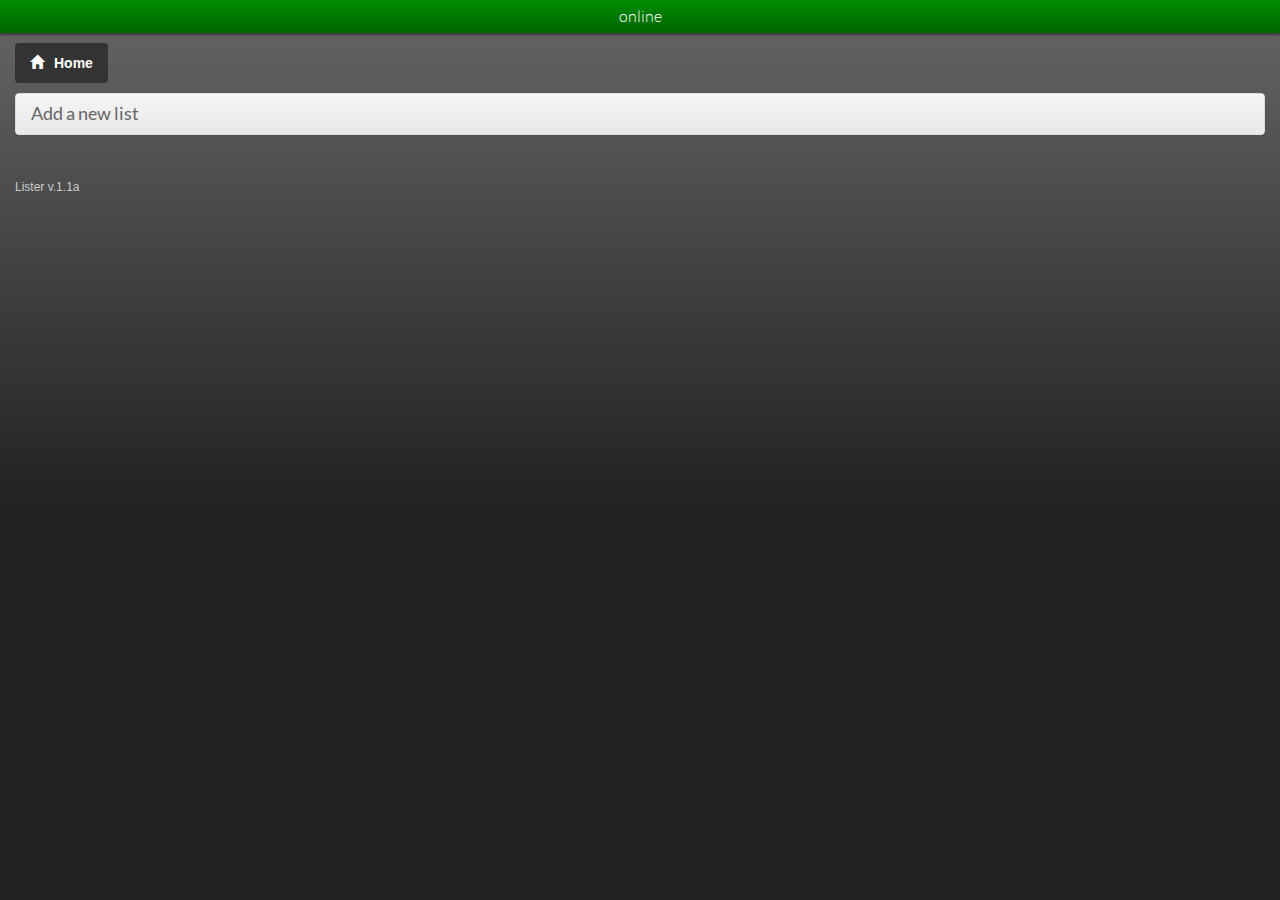
<file: index.html>
<!DOCTYPE html>
<html manifest="/cache.manifest">
<head>
	<title>Lister</title>
	<link rel="apple-touch-icon" href="/images/apple-touch-icon.png"/>

	<meta name="apple-mobile-web-app-capable" content="yes">
	<meta name="apple-mobile-web-app-status-bar-style" content="black" />
	<meta name="mobile-web-app-capable" content="yes">
	
	<meta name="viewport" content="width=device-width, maximum-scale=1.0" />
	
	<link rel="stylesheet" href="/styles.css">
	<link rel="stylesheet" href="/bootstrap.css">
	<link rel="stylesheet" href="/bootstrap-theme.css">
	
	<link rel="apple-touch-startup-image" href="/images/startup-portrait.png" media="(orientation:portrait)" />
	<link rel="apple-touch-startup-image" href="/images/startup-landscape.png" media="(orientation:landscape)" />
	
	<script type="text/javascript" src="/jquery-1.10.2.min.js" ></script>
	<script type="text/javascript" src="/bootstrap.min.js" ></script>
	<script type="text/javascript" src="/jquery-ui.min.js" ></script>
	<script type="text/javascript" src="/jquery.ui.touch-punch.min.js" ></script>
	<script type="text/javascript" src="/simpleStorage.js" ></script>
	<script type="text/javascript" src="/less-1.4.0.js" ></script>
	<script type="text/javascript" src="/javascript.js" ></script>
</head>
<body>
	<div class="container-fluid">
		<div class="row hdr">
			<div class="col-md-12 online-status">
				<span>Checking...</span>
			</div>
			<div class="col-md-12">
				<ul class="nav nav-pills">
					<li>
						<a href="/"><span class="glyphicon glyphicon-home"></span>Home</a>
					</li>
				</ul>
			</div>
		</div>

		<div class="row ui-content">	
			<div class="col-md-12">
				<div class="panel-group" id="Add-new-list">
					<div class="panel panel-default">
						<div class="panel-heading">
							<h4>
								<a data-toggle="collapse" data-parent="#Add-new-list" href="#AddListForm">Add a new list</a>
							</h4>
						</div>
						<div id="AddListForm" class="panel-collapse collapse">
							<div class="panel-body">
								<form class="form-horizontal" role="form">
									<div class="form-group">
										<label for="text-add-list-name" class="col-sm-2 control-label">List name</label>
										<div class="col-sm-10">
											<input type="text" name="text-add-list-name" id="text-add-list-name" class="form-control" value="" />
										</div>
									</div>
									<div class="form-group">
										<label for="select-add-list-color" class="col-sm-2 control-label">List color</label>
										<div class="col-sm-10">
											<select name="select-add-list-color" id="select-add-list-color" class="form-control">
												<option value="#ffffff">None</option>
												<option value="#ff0000">Red</option>
												<option value="#ff8000">Orange</option>
												<option value="#ffff00">Yellow</option>
												<option value="#36d900">Green</option>
												<option value="#0080ff">Blue</option>
												<option value="#3600d9">Indigo</option>
												<option value="#a300d9">Violet</option>
											</select>
										</div>
									</div>
									<div class="form-group">
										<label for="redirect-add-list" class="col-sm-2 control-label">Start adding list items?</label>
										<div class="col-sm-10">
											<select name="redirect-add-list" id="redirect-add-list" class="form-control">
												<option value="no">No</option>
												<option value="yes">Yes</option>
											</select>
										</div>
									</div>
									<div class="form-group">
										<div class="col-sm-offset-2 col-sm-10">
											<button class="btn-add-list btn btn-default">Add list</button>
										</div>
									</div>
								</form>
							</div>
						</div>
					</div>
				</div>
			</div>
			<div class="col-md-12 display-lists"></div>
		</div>

		<div class="row">
			<div class="col-md-12 app-name">
				<h6>Lister v.1.1a</h6>
			</div>
		</div>
		
		<div class="modal fade" id="DeleteListModal" tabindex="-1" role="dialog" aria-labelledby="DeleteListModalLabel" aria-hidden="true">
		  <div class="modal-dialog">
			<div class="modal-content">
			  <div class="modal-header">
				<button type="button" class="close" data-dismiss="modal"><span aria-hidden="true">&times;</span><span class="sr-only">Close</span></button>
				<h4 class="modal-title" id="myModalLabel">Delete list</h4>
			  </div>
			  <div class="modal-body">
				<p>Are you sure you wish to delete this list and all its children?</p>
				<p>This process cannot be undone.</p>
			  </div>
			  <div class="modal-footer">
				<button type="button" class="btn btn-default" data-dismiss="modal">Close</button>
				<button type="button" class="btn btn-danger btn-list-delete">Delete</button>
			  </div>
			</div>
		  </div>
		</div>
		
		<div class="modal fade" id="UpdateModal" tabindex="-1" role="dialog" aria-labelledby="UpdateModalLabel" aria-hidden="true">
			<div class="modal-dialog">
				<div class="modal-content">
					<div class="modal-header">
						<button type="button" class="close" data-dismiss="modal"><span aria-hidden="true">&times;</span><span class="sr-only">Close</span></button>
						<h4 class="modal-title" id="myModalLabel">Update available</h4>
					</div>
					<div class="modal-body">
						<p>An update is available, would you like to reload now?</p>
					</div>
					<div class="modal-footer">
						<button type="button" class="btn btn-default" data-dismiss="modal">Close</button>
						<button type="button" class="btn btn-danger btn-update">Update</button>
					</div>
				</div>
			</div>
		</div>
	</div>
</body>
</html>
</file>
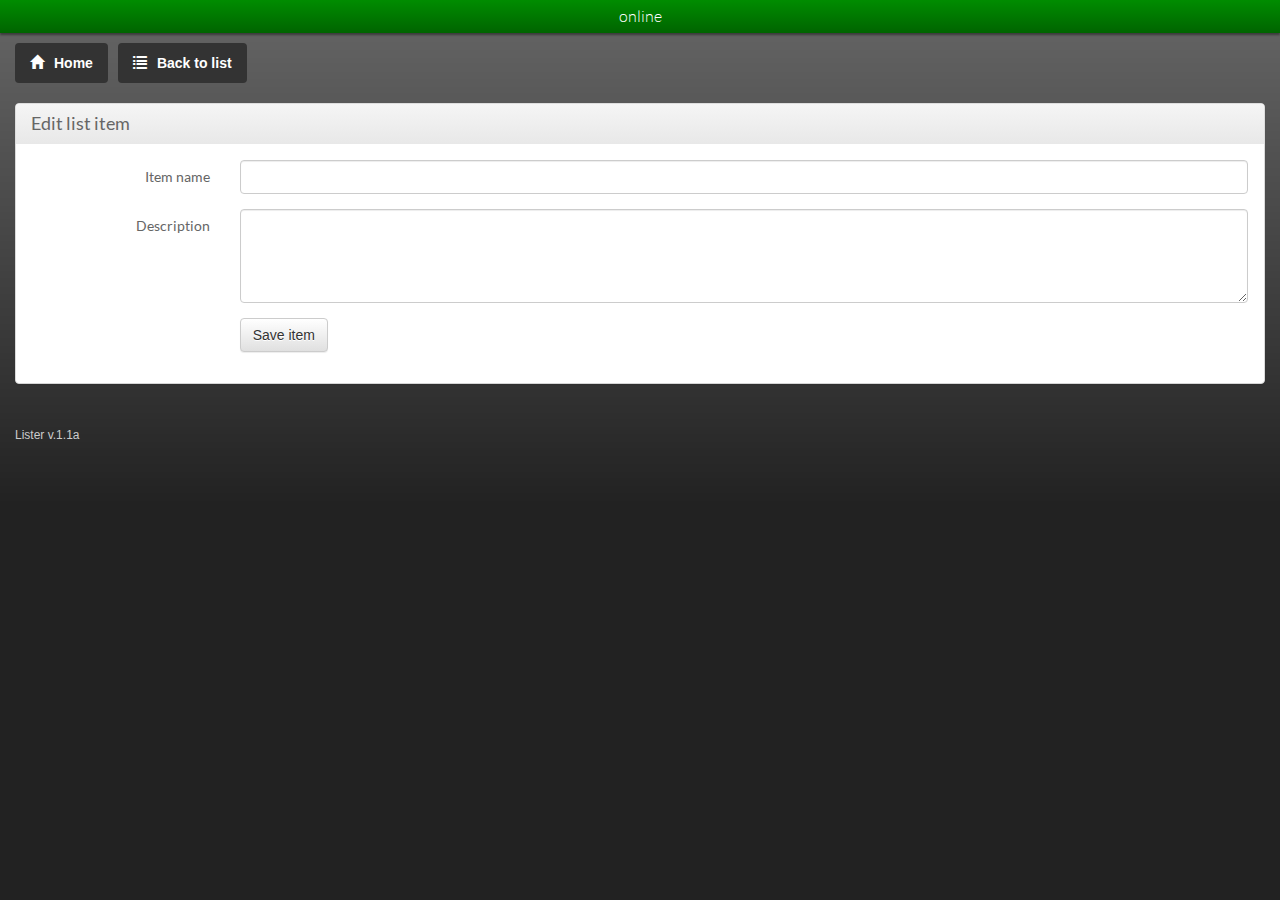
<file: edit-item.html>
<!DOCTYPE html>
<html manifest="/cache.manifest">
<head>
	<title>Lister</title>
	<link rel="apple-touch-icon" href="/images/apple-touch-icon.png"/>

	<meta name="apple-mobile-web-app-capable" content="yes">
	<meta name="apple-mobile-web-app-status-bar-style" content="black" />
	<meta name="mobile-web-app-capable" content="yes">
	
	<meta name="viewport" content="width=device-width, maximum-scale=1.0" />
	
	<link rel="stylesheet" href="/styles.css">
	<link rel="stylesheet" href="/bootstrap.css">
	<link rel="stylesheet" href="/bootstrap-theme.css">
	
	<link rel="apple-touch-startup-image" href="/images/startup-portrait.png" media="(orientation:portrait)" />
	<link rel="apple-touch-startup-image" href="/images/startup-landscape.png" media="(orientation:landscape)" />
	
	<script type="text/javascript" src="/jquery-1.10.2.min.js" ></script>
	<script type="text/javascript" src="/bootstrap.min.js" ></script>
	<script type="text/javascript" src="/jquery-ui.min.js" ></script>
	<script type="text/javascript" src="/jquery.ui.touch-punch.min.js" ></script>
	<script type="text/javascript" src="/simpleStorage.js" ></script>
	<script type="text/javascript" src="/less-1.4.0.js" ></script>
	<script type="text/javascript" src="/javascript.js" ></script>
</head>
<body>
	<div class="container-fluid">
		<div class="row hdr">
			<div class="col-md-12 online-status">
				<span>Checking...</span>
			</div>
			<div class="col-md-12">
				<ul class="nav nav-pills">
					<li>
						<a href="/"><span class="glyphicon glyphicon-home"></span>Home</a>
					</li>
					<li>
						<a href="/list.html"><span class="glyphicon glyphicon-list"></span>Back to list</a>
					</li>
				</ul>
			</div>
			<div class="col-md-12">
				<h2 class="selected-list-name"></h2>
			</div>
		</div>
		
		<div class="row ui-content">	
			<div class="col-md-12">
				<div class="panel-group" id="Edit-new-list-item">
					<div class="panel panel-default">
						<div class="panel-heading">
							<h4>Edit list item</h4>
						</div>
						<div id="EditListItemForm" class="panel">
							<div class="panel-body">
								<form class="form-horizontal" role="form">
									<div class="form-group">
										<label for="text-edit-list-item" class="col-sm-2 control-label">Item name</label>
										<div class="col-sm-10">
											<input type="text" name="text-edit-list-item" id="text-edit-list-item" class="form-control" value="" />
										</div>
									</div>
									<div class="form-group">
										<label for="textarea-edit-list-item-description" class="col-sm-2 control-label">Description</label>
										<div class="col-sm-10">
											<textarea cols="40" rows="4" class="form-control" name="textarea-edit-list-item-description" id="textarea-edit-list-item-description" ></textarea>
										</div>
									</div>
									<div class="form-group">
										<div class="col-sm-offset-2 col-sm-10">
											<button class="btn-save-item btn btn-default">Save item</button>
										</div>
									</div>
								</form>
							</div>
						</div>
					</div>
				</div>
			</div>
		</div>

		<div class="row">
			<div class="col-md-12 app-name">
				<h6>Lister v.1.1a</h6>
			</div>
		</div>
		
		<div class="modal fade" id="UpdateModal" tabindex="-1" role="dialog" aria-labelledby="UpdateModalLabel" aria-hidden="true">
			<div class="modal-dialog">
				<div class="modal-content">
					<div class="modal-header">
						<button type="button" class="close" data-dismiss="modal"><span aria-hidden="true">&times;</span><span class="sr-only">Close</span></button>
						<h4 class="modal-title" id="myModalLabel">Update available</h4>
					</div>
					<div class="modal-body">
						<p>An update is available, would you like to reload now?</p>
					</div>
					<div class="modal-footer">
						<button type="button" class="btn btn-default" data-dismiss="modal">Close</button>
						<button type="button" class="btn btn-danger btn-update">Update</button>
					</div>
				</div>
			</div>
		</div>
	</div>
</body>
</html>
</file>
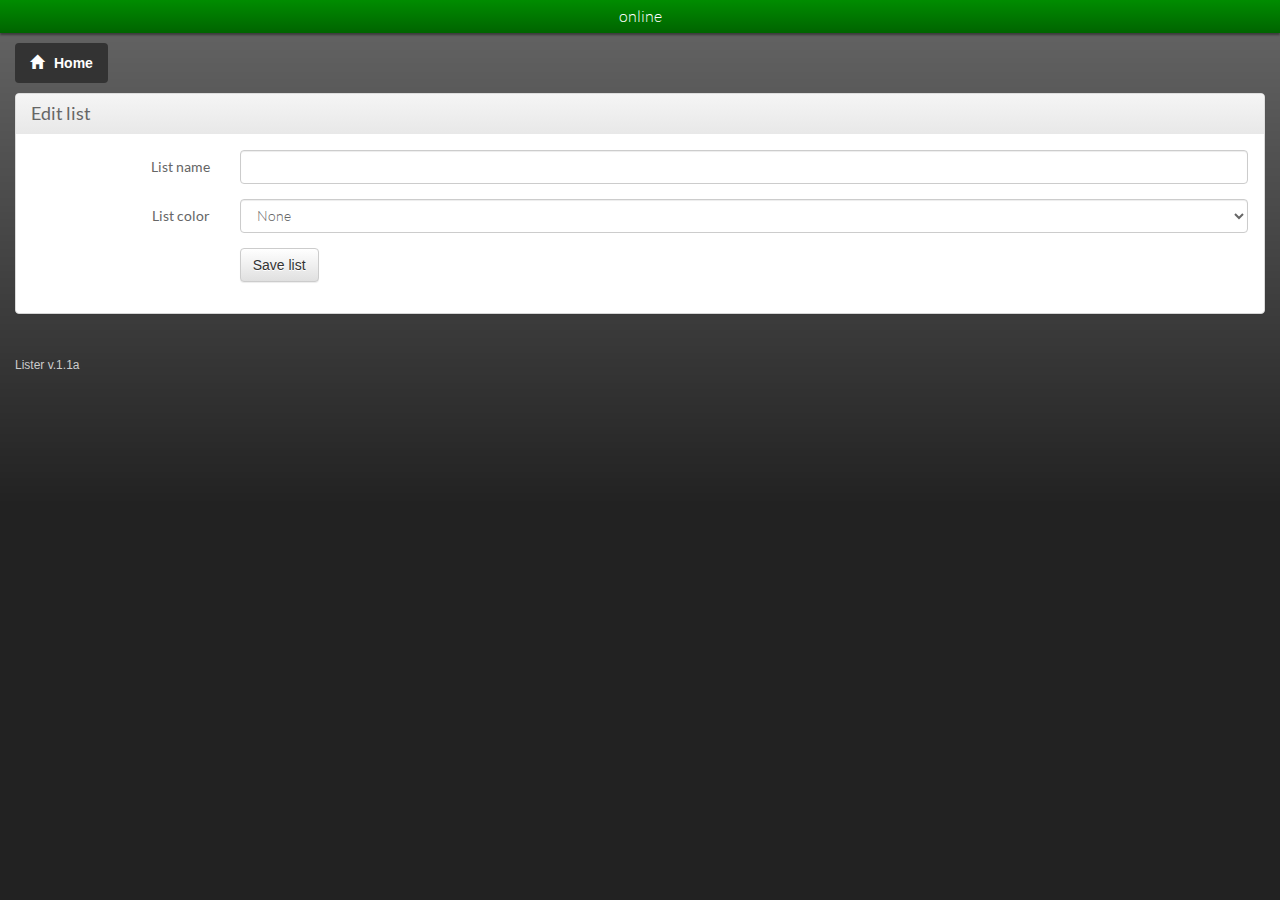
<file: edit.html>
<!DOCTYPE html>
<html manifest="/cache.manifest">
<head>
	<title>Lister</title>
	<link rel="apple-touch-icon" href="/images/apple-touch-icon.png"/>

	<meta name="apple-mobile-web-app-capable" content="yes">
	<meta name="apple-mobile-web-app-status-bar-style" content="black" />
	<meta name="mobile-web-app-capable" content="yes">
	
	<meta name="viewport" content="width=device-width, maximum-scale=1.0" />
	
	<link rel="stylesheet" href="/styles.css">
	<link rel="stylesheet" href="/bootstrap.css">
	<link rel="stylesheet" href="/bootstrap-theme.css">
	
	<link rel="apple-touch-startup-image" href="/images/startup-portrait.png" media="(orientation:portrait)" />
	<link rel="apple-touch-startup-image" href="/images/startup-landscape.png" media="(orientation:landscape)" />
	
	<script type="text/javascript" src="/jquery-1.10.2.min.js" ></script>
	<script type="text/javascript" src="/bootstrap.min.js" ></script>
	<script type="text/javascript" src="/jquery-ui.min.js" ></script>
	<script type="text/javascript" src="/jquery.ui.touch-punch.min.js" ></script>
	<script type="text/javascript" src="/simpleStorage.js" ></script>
	<script type="text/javascript" src="/less-1.4.0.js" ></script>
	<script type="text/javascript" src="/javascript.js" ></script>
</head>
<body>
	<div class="container-fluid">
		<div class="row hdr">
			<div class="col-md-12 online-status">
				<span>Checking...</span>
			</div>
			<div class="col-md-12">
				<ul class="nav nav-pills">
					<li>
						<a href="/"><span class="glyphicon glyphicon-home"></span>Home</a>
					</li>
				</ul>
			</div>
		</div>
		
		<div class="row ui-content">	
			<div class="col-md-12">
				<div class="panel-group" id="Add-new-list">
					<div class="panel panel-default">
						<div class="panel-heading">
							<h4>Edit list</h4>
						</div>
						<div id="AddListForm" class="panel">
							<div class="panel-body">
								<form class="form-horizontal" role="form">
									<div class="form-group">
										<label for="text-edit-list-name" class="col-sm-2 control-label">List name</label>
										<div class="col-sm-10">
											<input type="text" name="text-edit-list-name" id="text-edit-list-name" class="form-control" value="" />
										</div>
									</div>
									<div class="form-group">
										<label for="select-edit-list-color" class="col-sm-2 control-label">List color</label>
										<div class="col-sm-10">
											<select name="select-edit-list-color" id="select-edit-list-color" class="form-control">
												<option value="#ffffff">None</option>
												<option value="#ff0000">Red</option>
												<option value="#ff8000">Orange</option>
												<option value="#ffff00">Yellow</option>
												<option value="#36d900">Green</option>
												<option value="#0080ff">Blue</option>
												<option value="#3600d9">Indigo</option>
												<option value="#a300d9">Violet</option>
											</select>
										</div>
									</div>
									<div class="form-group">
										<div class="col-sm-offset-2 col-sm-10">
											<button class="btn-save-list btn btn-default">Save list</button>
										</div>
									</div>
								</form>
							</div>
						</div>
					</div>
				</div>
			</div>
		</div>

		<div class="row">
			<div class="col-md-12 app-name">
				<h6>Lister v.1.1a</h6>
			</div>
		</div>
		
		<div class="modal fade" id="UpdateModal" tabindex="-1" role="dialog" aria-labelledby="UpdateModalLabel" aria-hidden="true">
			<div class="modal-dialog">
				<div class="modal-content">
					<div class="modal-header">
						<button type="button" class="close" data-dismiss="modal"><span aria-hidden="true">&times;</span><span class="sr-only">Close</span></button>
						<h4 class="modal-title" id="myModalLabel">Update available</h4>
					</div>
					<div class="modal-body">
						<p>An update is available, would you like to reload now?</p>
					</div>
					<div class="modal-footer">
						<button type="button" class="btn btn-default" data-dismiss="modal">Close</button>
						<button type="button" class="btn btn-danger btn-update">Update</button>
					</div>
				</div>
			</div>
		</div>
	</div>
</body>
</html>
</file>
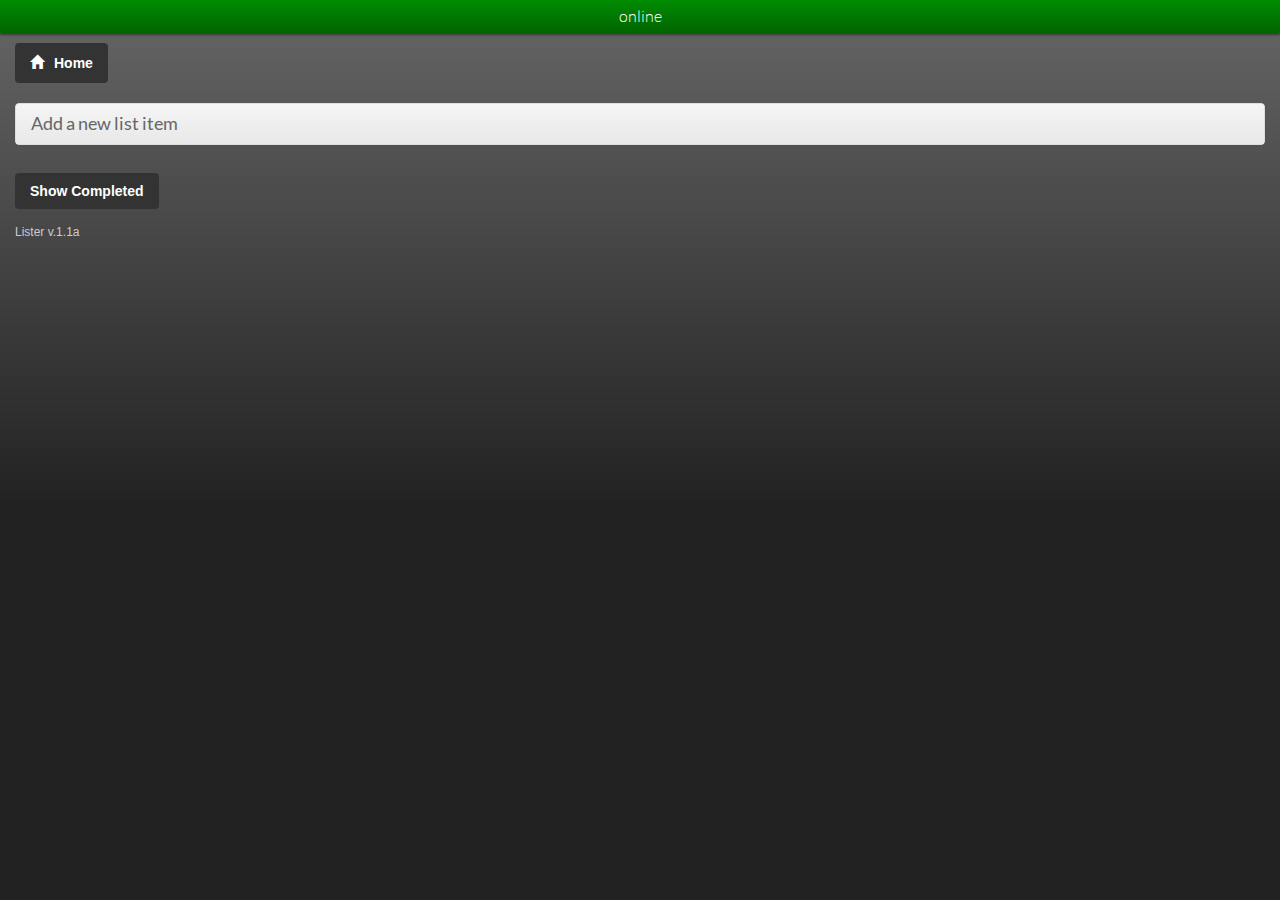
<file: list.html>
<!DOCTYPE html>
<html manifest="/cache.manifest">
<head>
	<title>Lister</title>
	<link rel="apple-touch-icon" href="/images/apple-touch-icon.png"/>

	<meta name="apple-mobile-web-app-capable" content="yes">
	<meta name="apple-mobile-web-app-status-bar-style" content="black" />
	<meta name="mobile-web-app-capable" content="yes">
	
	<meta name="viewport" content="width=device-width, maximum-scale=1.0" />
	
	<link rel="stylesheet" href="/styles.css">
	<link rel="stylesheet" href="/bootstrap.css">
	<link rel="stylesheet" href="/bootstrap-theme.css">
	
	<link rel="apple-touch-startup-image" href="/images/startup-portrait.png" media="(orientation:portrait)" />
	<link rel="apple-touch-startup-image" href="/images/startup-landscape.png" media="(orientation:landscape)" />
	
	<script type="text/javascript" src="/jquery-1.10.2.min.js" ></script>
	<script type="text/javascript" src="/bootstrap.min.js" ></script>
	<script type="text/javascript" src="/jquery-ui.min.js" ></script>
	<script type="text/javascript" src="/jquery.ui.touch-punch.min.js" ></script>
	<script type="text/javascript" src="/simpleStorage.js" ></script>
	<script type="text/javascript" src="/less-1.4.0.js" ></script>
	<script type="text/javascript" src="/javascript.js" ></script>
</head>
<body>
	<div class="container-fluid">
		<div class="row hdr">
			<div class="col-md-12 online-status">
				<span>Checking...</span>
			</div>
			<div class="col-md-12">
				<ul class="nav nav-pills">
					<li>
						<a href="/"><span class="glyphicon glyphicon-home"></span>Home</a>
					</li>
				</ul>
			</div>
			<div class="col-md-12">
				<h2 class="selected-list-name"></h2>
			</div>
		</div>
		
		<div class="row ui-content">	
			<div class="col-md-12">
				<div class="panel-group" id="Add-new-list-item">
					<div class="panel panel-default">
						<div class="panel-heading">
							<h4>
								<a data-toggle="collapse" data-parent="#Add-new-list-item" href="#AddListItemForm">Add a new list item</a>
							</h4>
						</div>
						<div id="AddListItemForm" class="panel-collapse collapse">
							<div class="panel-body">
								<form class="form-horizontal" role="form">
									<div class="form-group">
										<label for="text-add-list-item" class="col-sm-2 control-label">Item name</label>
										<div class="col-sm-10">
											<input type="text" name="text-add-list-item" id="text-add-list-item" class="form-control" value="" />
										</div>
									</div>
									<div class="form-group">
										<label for="textarea-add-list-item-description" class="col-sm-2 control-label">Description</label>
										<div class="col-sm-10">
											<textarea cols="40" rows="4" class="form-control" name="textarea-add-list-item-description" id="textarea-add-list-item-description" ></textarea>
										</div>
									</div>
									<div class="form-group">
										<div class="col-sm-offset-2 col-sm-10">
											<button class="btn-add-item btn btn-default">Add item</button>
										</div>
									</div>
								</form>
							</div>
						</div>
					</div>
				</div>
			</div>
			<div class="col-md-12 display-list-items"></div>
			<div class="col-md-12 show-hide-completed">
				<a href="#" class="done-hidden">Show Completed</a>
				<a href="#" class="done-visible" style="display:none;">Hide Completed</a>
			</div>
		</div>

		<div class="row">
			<div class="col-md-12 app-name">
				<h6>Lister v.1.1a</h6>
			</div>
		</div>
		
		<div class="modal fade" id="DeleteListItemModal" tabindex="-1" role="dialog" aria-labelledby="DeleteListItemModalLabel" aria-hidden="true">
		  <div class="modal-dialog">
			<div class="modal-content">
			  <div class="modal-header">
				<button type="button" class="close" data-dismiss="modal"><span aria-hidden="true">&times;</span><span class="sr-only">Close</span></button>
				<h4 class="modal-title" id="myModalLabel">Delete item</h4>
			  </div>
			  <div class="modal-body">
				<p>Are you sure you wish to delete this item?</p>
				<p>This process cannot be undone.</p>
			  </div>
			  <div class="modal-footer">
				<button type="button" class="btn btn-default" data-dismiss="modal">Close</button>
				<button type="button" class="btn btn-danger btn-item-delete">Delete</button>
			  </div>
			</div>
		  </div>
		</div>
		
		<div class="modal fade" id="UpdateModal" tabindex="-1" role="dialog" aria-labelledby="UpdateModalLabel" aria-hidden="true">
			<div class="modal-dialog">
				<div class="modal-content">
					<div class="modal-header">
						<button type="button" class="close" data-dismiss="modal"><span aria-hidden="true">&times;</span><span class="sr-only">Close</span></button>
						<h4 class="modal-title" id="myModalLabel">Update available</h4>
					</div>
					<div class="modal-body">
						<p>An update is available, would you like to reload now?</p>
					</div>
					<div class="modal-footer">
						<button type="button" class="btn btn-default" data-dismiss="modal">Close</button>
						<button type="button" class="btn btn-danger btn-update">Update</button>
					</div>
				</div>
			</div>
		</div>
	</div>
</body>
</html>
</file>
<file: styles.css>
@font-face {
    font-family: 'LatoLight';
    src: url('/fonts/Lato-Light.eot');
    src: url('/fonts/Lato-Light.eot?#iefix') format('embedded-opentype'),
         url('/fonts/Lato-Light.woff') format('woff'),
         url('/fonts/Lato-Light.ttf') format('truetype'),
         url('/fonts/Lato-Light.svg#LatoLight') format('svg');
    font-style: normal;
}

@font-face {
    font-family: 'LatoRegular';
    src: url('/fonts/Lato-Regular.eot');
    src: url('/fonts/Lato-Regular.eot?#iefix') format('embedded-opentype'),
         url('/fonts/Lato-Regular.woff') format('woff'),
         url('/fonts/Lato-Regular.ttf') format('truetype'),
         url('/fonts/Lato-Regular.svg#LatoRegular') format('svg');
    font-style: normal;
}

@font-face {
    font-family: 'LatoBold';
    src: url('/fonts/Lato-Bold.eot');
    src: url('/fonts/Lato-Bold.eot?#iefix') format('embedded-opentype'),
         url('/fonts/Lato-Bold.woff') format('woff'),
         url('/fonts/Lato-Bold.ttf') format('truetype'),
         url('/fonts/Lato-Bold.svg#LatoBold') format('svg');
    font-style: normal;
}

html, body
{
	height:100%;
	font-family:'LatoRegular', Arial, Sans-Serif;
}

div.container-fluid
{
	min-height:100%;
	background:#222 url(/images/bg.png) top left repeat-x;
}

div.online-status
{
	width:100%;
	padding:5px 0px;
	text-align:center;
	-webkit-box-shadow: 0px 2px 2px 0px rgba(0, 0, 0, 0.4);
	-moz-box-shadow:    0px 2px 2px 0px rgba(0, 0, 0, 0.4);
	box-shadow:         0px 2px 2px 0px rgba(0, 0, 0, 0.4);
}

div.online-status span
{
	color:#fff;
	font-family:'LatoLight', Arial, Sans-Serif;
	font-size:16px;
	text-shadow:none !important;
}

div.online-status.online
{
	background: #008c00; /* Old browsers */
	background: -moz-linear-gradient(top,  #008c00 1%, #006400 100%); /* FF3.6+ */
	background: -webkit-gradient(linear, left top, left bottom, color-stop(1%,#008c00), color-stop(100%,#006400)); /* Chrome,Safari4+ */
	background: -webkit-linear-gradient(top,  #008c00 1%,#006400 100%); /* Chrome10+,Safari5.1+ */
	background: -o-linear-gradient(top,  #008c00 1%,#006400 100%); /* Opera 11.10+ */
	background: -ms-linear-gradient(top,  #008c00 1%,#006400 100%); /* IE10+ */
	background: linear-gradient(to bottom,  #008c00 1%,#006400 100%); /* W3C */
	filter: progid:DXImageTransform.Microsoft.gradient( startColorstr='#008c00', endColorstr='#006400',GradientType=0 ); /* IE6-9 */

}

div.online-status.offline
{
	background: #8c0000; /* Old browsers */
	background: -moz-linear-gradient(top,  #8c0000 1%, #5b0000 100%); /* FF3.6+ */
	background: -webkit-gradient(linear, left top, left bottom, color-stop(1%,#8c0000), color-stop(100%,#5b0000)); /* Chrome,Safari4+ */
	background: -webkit-linear-gradient(top,  #8c0000 1%,#5b0000 100%); /* Chrome10+,Safari5.1+ */
	background: -o-linear-gradient(top,  #8c0000 1%,#5b0000 100%); /* Opera 11.10+ */
	background: -ms-linear-gradient(top,  #8c0000 1%,#5b0000 100%); /* IE10+ */
	background: linear-gradient(to bottom,  #8c0000 1%,#5b0000 100%); /* W3C */
	filter: progid:DXImageTransform.Microsoft.gradient( startColorstr='#8c0000', endColorstr='#5b0000',GradientType=0 ); /* IE6-9 */
}

ul.nav
{
	padding:10px 0px;
}

ul.nav li 
{
	margin-left:0px !important;
	margin-right:10px !important;
}

ul.nav li a
{
	font-size:1em;
	font-weight:bold;
	color:#fff;
	background-color:#333;
}

ul.nav li a:hover
{
	background-color:#fff;
	color:#333;
}

ul.nav li a span
{
	padding-right:10px;
	font-weight:normal;
}

div.show-hide-completed
{
	padding-top:15px;
}

div.show-hide-completed a
{
	font-size:1em;
	font-weight:bold;
	color:#fff;
	background-color:#333;
	padding:10px 15px;
	border-radius:4px;
}

div.show-hide-completed a:hover
{
	background-color:#fff;
	color:#333;
	text-decoration:none;
}

h2.selected-list-name
{
	font-size:1.6em;
	color:#fff;
	text-align:center;
	margin:10px 0px;
}

div.panel-heading h4
{
	margin:0px;
	font-family:'LatoRegular', Arial, Sans-Serif;
	color:#666;
}

div.panel-heading h4 a
{
	color:#666;
}

div.panel label
{
	font-family:'LatoRegular', Arial, Sans-Serif;
	font-weight:normal;
	color:#666;
}

div.panel input
, div.panel textarea
, div.panel select
{
	font-family:'LatoLight', Arial, Sans-Serif;
	color:#666;
}

ul.list-items
{
	list-style:none;
	padding:0px;
	margin:0px;
}

ul.list-items li
{
	list-style:none;
	padding:0px;
	margin-bottom:5px;
	border-radius:5px;
	border:1px solid #333;
	-webkit-box-shadow: 0px 2px 2px 0px rgba(0, 0, 0, 0.4);
	-moz-box-shadow:    0px 2px 2px 0px rgba(0, 0, 0, 0.4);
	box-shadow:         0px 2px 2px 0px rgba(0, 0, 0, 0.4);
	background: #fff; /* Old browsers */
	background: -moz-linear-gradient(top,  #fff 1%, #fff 50% #ccc 100%); /* FF3.6+ */
	background: -webkit-gradient(linear, left top, left bottom, color-stop(1%,#ccc), color-stop(50%,#ccc), color-stop(100%,#ddd)); /* Chrome,Safari4+ */
	background: -webkit-linear-gradient(top,  #ccc 1%, #ccc 50%,#ddd 100%); /* Chrome10+,Safari5.1+ */
	background: -o-linear-gradient(top,  #fff 1%, #fff 50%,#ccc 100%); /* Opera 11.10+ */
	background: -ms-linear-gradient(top,  #fff 1%, #fff 50%,#ccc 100%); /* IE10+ */
	background: linear-gradient(to bottom,  #fff 1%, #fff 50%,#ccc 100%); /* W3C */
	filter: progid:DXImageTransform.Microsoft.gradient( startColorstr='#fff', endColorstr='#ccc',GradientType=0 ); /* IE6-9 */
}

ul.list-items li.done
{
	opacity:0.5;
}

ul.list-items li div.info a
{
	display:block;
}

ul.list-items li div.info a:hover
{
	color:#666;
}

ul.list-items li div.info-items a:hover
{
	text-decoration:none;
}

ul.list-items li h2
{
	font-size:1.2em;
	padding:0px;
	margin:0px;
	font-family:'LatoRegular', Arial, Sans-Serif;
	color:#666;
}

ul.list-items li p
{
	font-size:1em;
	font-family:'LatoLight', Arial, Sans-Serif;
	color:#666;
	margin:0px;
	padding-bottom:10px;
}

ul.list-items li div.row
{
	margin:0px;
}

ul.list-items li div.count
{
	border-radius:3px 0px 0px 3px;
	border-right:1px solid #333;
	box-sizing:border-box;
	padding:0px;
	text-align:center;
	font-family:'LatoLight', Arial, Sans-Serif;
	font-size:1.2em;
}

ul.list-items li div.mover
{
	cursor:move;
}

ul.list-items li.done div.mover
{
	cursor:default;
}

ul.list-items li div.count span
{
	display:block;
}

ul.list-items li div.info
, ul.list-items li div.actions
{
	padding:15px 10px;
}

div.app-name h6
{
	color:#ccc;
	padding:15px 0px;
}

.action-button
{
	border-radius:40px;
	padding:5px;
	margin-left:7px;
}

.action-button span
{
	font-weight:bold;
	color:#fff;
}

div.modal h4
{
	font-family:'LatoBold', Arial, Sans-Serif;
	color:#666;
}

div.modal button
{
	font-family:'LatoBold', Arial, Sans-Serif;
}

div.modal p
{
	font-family:'LatoLight', Arial, Sans-Serif;
	color:#666;
}
</file>
